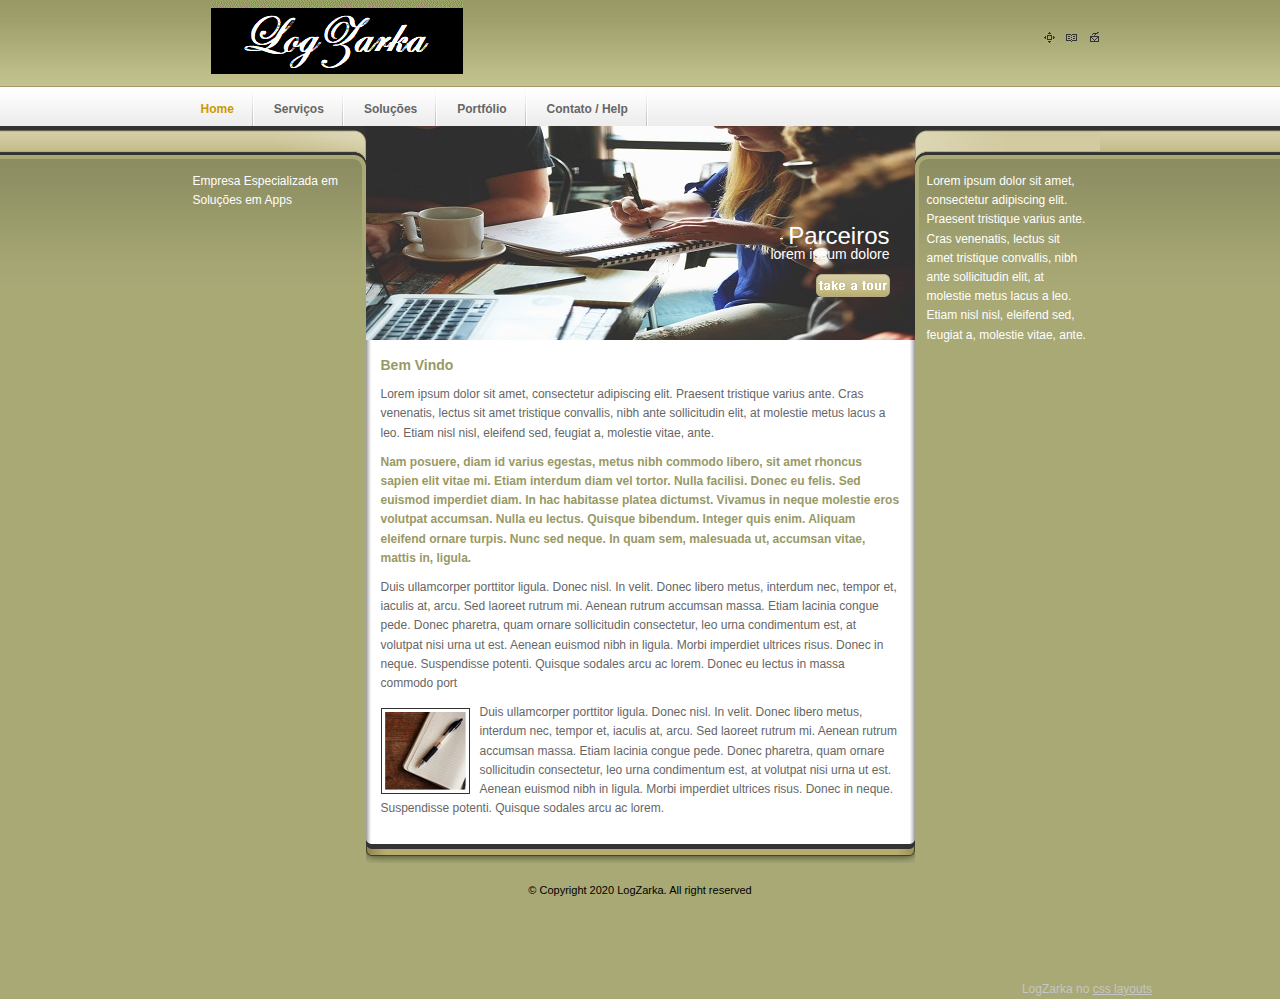
<file: index.html>
<!DOCTYPE html PUBLIC "-//W3C//DTD XHTML 1.0 Strict//EN"
    "http://www.w3.org/TR/xhtml1/DTD/xhtml1-strict.dtd">
<html xmlns="http://www.w3.org/1999/xhtml">

<head>
    <title>Atividade</title>
    <link href="css/reset.css" rel="stylesheet" type="text/css" media="all" />
    <link href="css/typography.css" rel="stylesheet" type="text/css" media="all" />
    <link href="css/main.css" rel="stylesheet" type="text/css" />
    <!--[if lte IE 6]>
<style type="text/css">
.clearfix {height: 1%;}
img {border: none;}
#resol {position:absolute;} body {overflow-x: hidden;} 
</style>
<![endif]-->
    <!--[if gte IE 7.0]>
<style type="text/css">
.clearfix {display: inline-block;}
</style>
<![endif]-->
</head>

<body>
    <div id="mainwrap">
        <!--BEGIN OF TERMS OF USE. DO NOT EDIT OR DELETE THESE LINES. IF YOU EDIT OR DELETE THESE LINES AN ALERT MESSAGE MAY APPEAR WHEN TEMPLATE WILL BE ONLINE-->
        <div id="footer_terms">
            <h1><strong>LogZarka</strong> no <a href="http://www.layouts-templates.com/"><strong>css layouts</strong></a></h1>
        </div>
        <!--END OF TERMS OF USE-->
        <div id="header-wrap" class="wrap">
            <div id="header" class="pagesize">
                <h1 id="logo"><a href="?">LogZarka/a></h1>
        <div id="topnav">
            <a href="?" title="Alguma Coisa Aqui"><img src="images/icon1.gif" alt="" /></a>
                    <a href="?" title="Alguma Coisa Aqui"><img src="images/icon2.gif" alt="" /></a>
                    <a href="?" title="Alguma Coisa Aqui"><img src="images/icon3.gif" alt="" /></a>
            </div>
        </div>
    </div>
    <div id="mainnav-wrap" class="wrap">
        <div id="mainnav" class="pagesize clearfix">
            <div class="vernav">
                <ul class="clearfix">
                    <li><a href="index.html" id="active"><span>Home</span></a></li>
                    <li><a href="servicos.html"><span>Serviços</span></a></li>
                    <li><a href="solucoes.html"><span>Soluções</span></a></li>
                    <li><a href="portfolio.html"><span>Portfólio</span></a></li>
                    <li><a href="contato.html"><span>Contato / Help</span></a></li>
                </ul>
            </div>
        </div>
    </div>
    <div id="container-wrap" class="wrap">
        <div id="container" class="pagesize clearfix">
            <div id="leftcol">
                <div class="inner">
                    <p>Empresa Especializada em Soluções em Apps </p>
                </div>
            </div>
            <div id="maincol">
                <div id="banner" class="clearfix">
                    <div id="banner-content">
                        <h1>Parceiros</h1>
                        <p class="f14">lorem ipsum dolore</p>
                        <a href="?"><img src="images/take.gif" alt="" /></a>
                    </div>
                </div>
                <div id="content-wrap">
                    <div id="content" class="clearfix">
                        <h3 class="yellow f14">Bem Vindo</h3>
                        <p>
                            Lorem ipsum dolor sit amet, consectetur adipiscing elit. Praesent tristique varius ante. Cras venenatis, lectus sit amet tristique convallis, nibh ante sollicitudin elit, at molestie metus lacus a leo. Etiam nisl nisl, eleifend sed, feugiat a, molestie
                            vitae, ante. </p>
                        <p class="yellow"><strong>Nam posuere, diam id varius egestas, metus nibh commodo libero, sit amet rhoncus sapien elit vitae mi. Etiam interdum diam vel tortor. Nulla facilisi. Donec eu felis. Sed euismod imperdiet diam. In hac habitasse platea dictumst. Vivamus in neque molestie eros volutpat accumsan. Nulla eu lectus. Quisque bibendum.
							Integer quis enim. Aliquam eleifend ornare turpis. Nunc sed neque. In quam sem, malesuada ut, accumsan vitae, mattis in, ligula.</strong>
                        </p>
                        <p>Duis ullamcorper porttitor ligula. Donec nisl. In velit. Donec libero metus, interdum nec, tempor et, iaculis at, arcu. Sed laoreet rutrum mi. Aenean rutrum accumsan massa. Etiam lacinia congue pede. Donec pharetra, quam ornare
                            sollicitudin consectetur, leo urna condimentum est, at volutpat nisi urna ut est. Aenean euismod nibh in ligula. Morbi imperdiet ultrices risus. Donec in neque. Suspendisse potenti. Quisque sodales arcu ac lorem. Donec eu lectus
                            in massa commodo port
                        </p>
                        <img src="images/img.gif" alt="" class="left" />
                        <p>
                            Duis ullamcorper porttitor ligula. Donec nisl. In velit. Donec libero metus, interdum nec, tempor et, iaculis at, arcu. Sed laoreet rutrum mi. Aenean rutrum accumsan massa. Etiam lacinia congue pede. Donec pharetra, quam ornare sollicitudin consectetur,
                            leo urna condimentum est, at volutpat nisi urna ut est. Aenean euismod nibh in ligula. Morbi imperdiet ultrices risus. Donec in neque. Suspendisse potenti. Quisque sodales arcu ac lorem.
                        </p>
                    </div>
                </div>
                <div id="footer">
                    &copy; Copyright 2020 LogZarka. All right reserved
                </div>
            </div>
            <div id="rightcol">
                <div class="inner">
                    <p>Lorem ipsum dolor sit amet, consectetur adipiscing elit. Praesent tristique varius ante. Cras venenatis, lectus sit amet tristique convallis, nibh ante sollicitudin elit, at molestie metus lacus a leo. Etiam nisl nisl, eleifend sed,
                        feugiat a, molestie vitae, ante. </p>
                </div>
            </div>
        </div>
    </div>
</body>

</html>
</file>
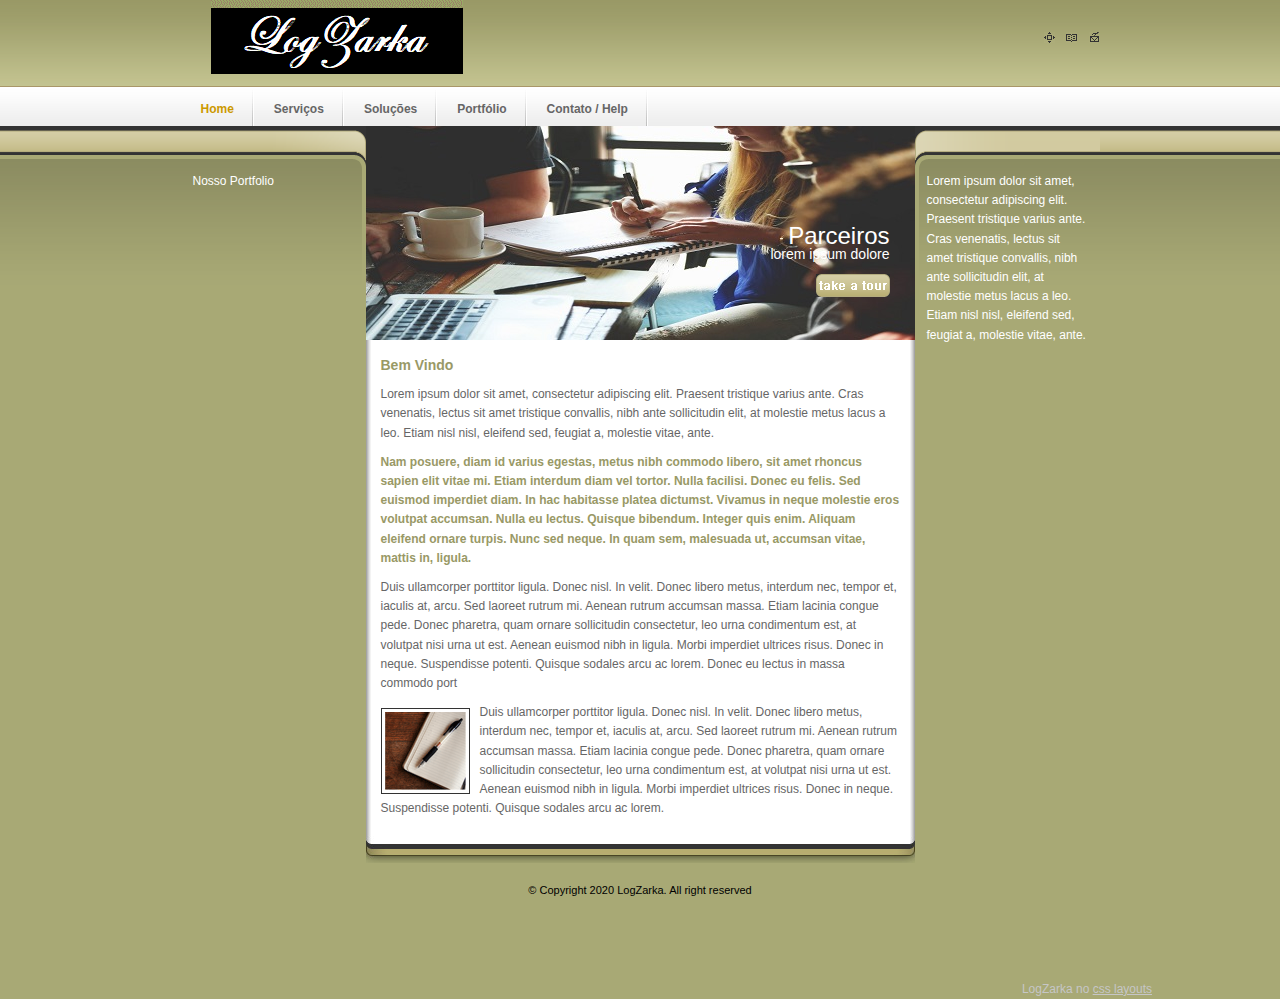
<file: portfolio.html>
<!DOCTYPE html PUBLIC "-//W3C//DTD XHTML 1.0 Strict//EN"
    "http://www.w3.org/TR/xhtml1/DTD/xhtml1-strict.dtd">
<html xmlns="http://www.w3.org/1999/xhtml">

<head>
    <title>Atividade</title>
    <link href="css/reset.css" rel="stylesheet" type="text/css" media="all" />
    <link href="css/typography.css" rel="stylesheet" type="text/css" media="all" />
    <link href="css/main.css" rel="stylesheet" type="text/css" />
    <!--[if lte IE 6]>
<style type="text/css">
.clearfix {height: 1%;}
img {border: none;}
#resol {position:absolute;} body {overflow-x: hidden;} 
</style>
<![endif]-->
    <!--[if gte IE 7.0]>
<style type="text/css">
.clearfix {display: inline-block;}
</style>
<![endif]-->
</head>

<body>
    <div id="mainwrap">
        <!--BEGIN OF TERMS OF USE. DO NOT EDIT OR DELETE THESE LINES. IF YOU EDIT OR DELETE THESE LINES AN ALERT MESSAGE MAY APPEAR WHEN TEMPLATE WILL BE ONLINE-->
        <div id="footer_terms">
            <h1><strong>LogZarka</strong> no <a href="http://www.layouts-templates.com/"><strong>css layouts</strong></a></h1>
        </div>
        <!--END OF TERMS OF USE-->
        <div id="header-wrap" class="wrap">
            <div id="header" class="pagesize">
                <h1 id="logo"><a href="?">LogZarka/a></h1>
        <div id="topnav">
            <a href="?" title="Alguma Coisa Aqui"><img src="images/icon1.gif" alt="" /></a>
                    <a href="?" title="Alguma Coisa Aqui"><img src="images/icon2.gif" alt="" /></a>
                    <a href="?" title="Alguma Coisa Aqui"><img src="images/icon3.gif" alt="" /></a>
            </div>
        </div>
    </div>
    <div id="mainnav-wrap" class="wrap">
        <div id="mainnav" class="pagesize clearfix">
            <div class="vernav">
                <ul class="clearfix">
                    <li><a href="index.html" id="active"><span>Home</span></a></li>
                    <li><a href="servicos.html"><span>Serviços</span></a></li>
                    <li><a href="solucoes.html"><span>Soluções</span></a></li>
                    <li><a href="portfolio.html"><span>Portfólio</span></a></li>
                    <li><a href="contato.html"><span>Contato / Help</span></a></li>
                </ul>
            </div>
        </div>
    </div>
    <div id="container-wrap" class="wrap">
        <div id="container" class="pagesize clearfix">
            <div id="leftcol">
                <div class="inner">
                    <p>Nosso Portfolio </p>
                </div>
            </div>
            <div id="maincol">
                <div id="banner" class="clearfix">
                    <div id="banner-content">
                        <h1>Parceiros</h1>
                        <p class="f14">lorem ipsum dolore</p>
                        <a href="?"><img src="images/take.gif" alt="" /></a>
                    </div>
                </div>
                <div id="content-wrap">
                    <div id="content" class="clearfix">
                        <h3 class="yellow f14">Bem Vindo</h3>
                        <p>
                            Lorem ipsum dolor sit amet, consectetur adipiscing elit. Praesent tristique varius ante. Cras venenatis, lectus sit amet tristique convallis, nibh ante sollicitudin elit, at molestie metus lacus a leo. Etiam nisl nisl, eleifend sed, feugiat a, molestie
                            vitae, ante. </p>
                        <p class="yellow"><strong>Nam posuere, diam id varius egestas, metus nibh commodo libero, sit amet rhoncus sapien elit vitae mi. Etiam interdum diam vel tortor. Nulla facilisi. Donec eu felis. Sed euismod imperdiet diam. In hac habitasse platea dictumst. Vivamus in neque molestie eros volutpat accumsan. Nulla eu lectus. Quisque bibendum.
							Integer quis enim. Aliquam eleifend ornare turpis. Nunc sed neque. In quam sem, malesuada ut, accumsan vitae, mattis in, ligula.</strong>
                        </p>
                        <p>Duis ullamcorper porttitor ligula. Donec nisl. In velit. Donec libero metus, interdum nec, tempor et, iaculis at, arcu. Sed laoreet rutrum mi. Aenean rutrum accumsan massa. Etiam lacinia congue pede. Donec pharetra, quam ornare
                            sollicitudin consectetur, leo urna condimentum est, at volutpat nisi urna ut est. Aenean euismod nibh in ligula. Morbi imperdiet ultrices risus. Donec in neque. Suspendisse potenti. Quisque sodales arcu ac lorem. Donec eu lectus
                            in massa commodo port
                        </p>
                        <img src="images/img.gif" alt="" class="left" />
                        <p>
                            Duis ullamcorper porttitor ligula. Donec nisl. In velit. Donec libero metus, interdum nec, tempor et, iaculis at, arcu. Sed laoreet rutrum mi. Aenean rutrum accumsan massa. Etiam lacinia congue pede. Donec pharetra, quam ornare sollicitudin consectetur,
                            leo urna condimentum est, at volutpat nisi urna ut est. Aenean euismod nibh in ligula. Morbi imperdiet ultrices risus. Donec in neque. Suspendisse potenti. Quisque sodales arcu ac lorem.
                        </p>
                    </div>
                </div>
                <div id="footer">
                    &copy; Copyright 2020 LogZarka. All right reserved
                </div>
            </div>
            <div id="rightcol">
                <div class="inner">
                    <p>Lorem ipsum dolor sit amet, consectetur adipiscing elit. Praesent tristique varius ante. Cras venenatis, lectus sit amet tristique convallis, nibh ante sollicitudin elit, at molestie metus lacus a leo. Etiam nisl nisl, eleifend sed,
                        feugiat a, molestie vitae, ante. </p>
                </div>
            </div>
        </div>
    </div>
</body>

</html>
</file>
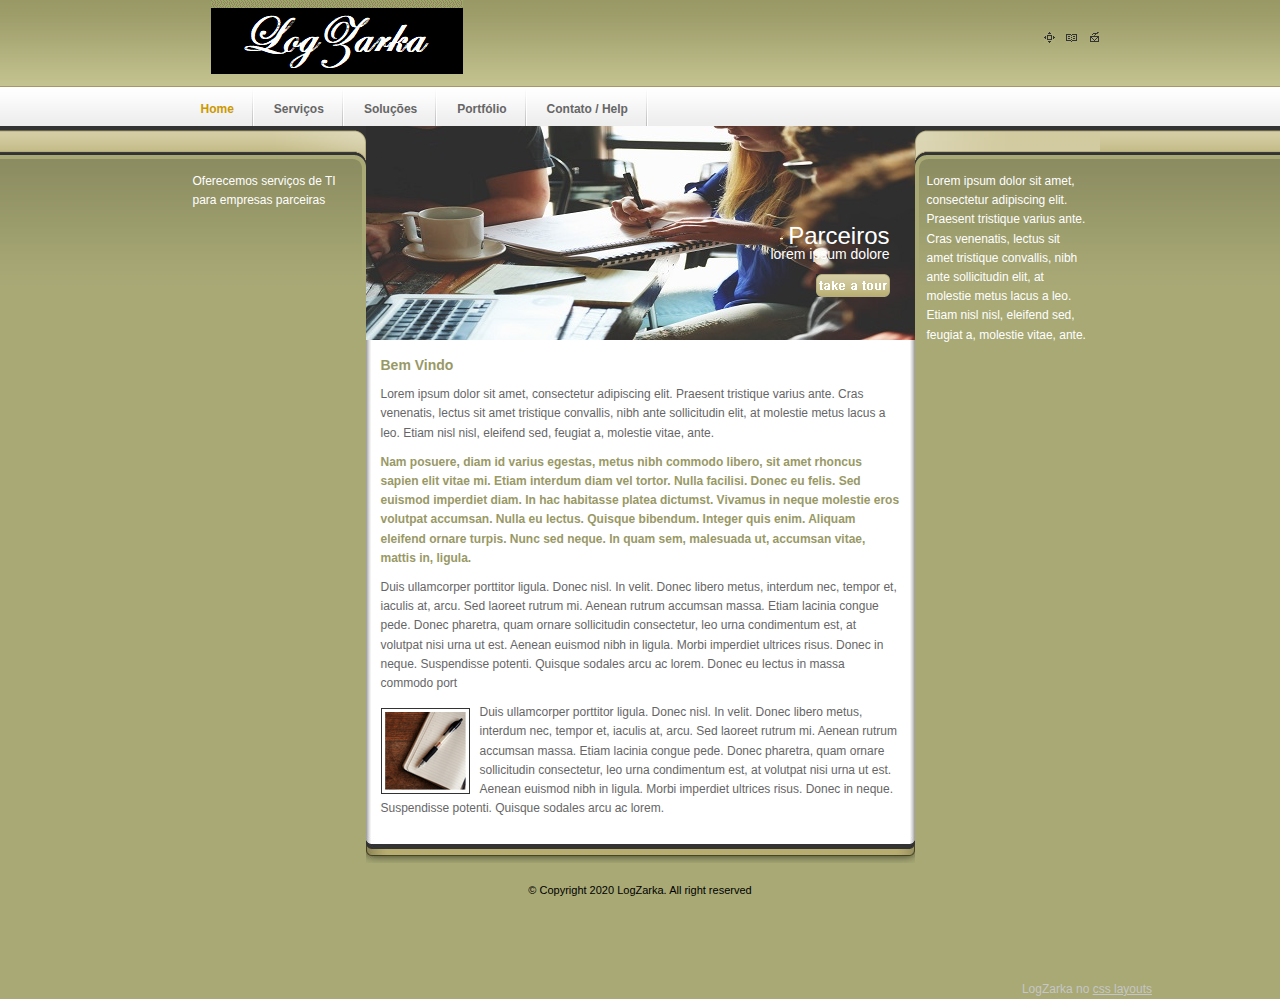
<file: servicos.html>
<!DOCTYPE html PUBLIC "-//W3C//DTD XHTML 1.0 Strict//EN"
    "http://www.w3.org/TR/xhtml1/DTD/xhtml1-strict.dtd">
<html xmlns="http://www.w3.org/1999/xhtml">

<head>
    <title>Atividade</title>
    <link href="css/reset.css" rel="stylesheet" type="text/css" media="all" />
    <link href="css/typography.css" rel="stylesheet" type="text/css" media="all" />
    <link href="css/main.css" rel="stylesheet" type="text/css" />
    <!--[if lte IE 6]>
<style type="text/css">
.clearfix {height: 1%;}
img {border: none;}
#resol {position:absolute;} body {overflow-x: hidden;} 
</style>
<![endif]-->
    <!--[if gte IE 7.0]>
<style type="text/css">
.clearfix {display: inline-block;}
</style>
<![endif]-->
</head>

<body>
    <div id="mainwrap">
        <!--BEGIN OF TERMS OF USE. DO NOT EDIT OR DELETE THESE LINES. IF YOU EDIT OR DELETE THESE LINES AN ALERT MESSAGE MAY APPEAR WHEN TEMPLATE WILL BE ONLINE-->
        <div id="footer_terms">
            <h1><strong>LogZarka</strong> no <a href="http://www.layouts-templates.com/"><strong>css layouts</strong></a></h1>
        </div>
        <!--END OF TERMS OF USE-->
        <div id="header-wrap" class="wrap">
            <div id="header" class="pagesize">
                <h1 id="logo"><a href="?">LogZarka/a></h1>
        <div id="topnav">
            <a href="?" title="Alguma Coisa Aqui"><img src="images/icon1.gif" alt="" /></a>
                    <a href="?" title="Alguma Coisa Aqui"><img src="images/icon2.gif" alt="" /></a>
                    <a href="?" title="Alguma Coisa Aqui"><img src="images/icon3.gif" alt="" /></a>
            </div>
        </div>
    </div>
    <div id="mainnav-wrap" class="wrap">
        <div id="mainnav" class="pagesize clearfix">
            <div class="vernav">
                <ul class="clearfix">
                    <li><a href="index.html" id="active"><span>Home</span></a></li>
                    <li><a href="servicos.html"><span>Serviços</span></a></li>
                    <li><a href="solucoes.html"><span>Soluções</span></a></li>
                    <li><a href="portfolio.html"><span>Portfólio</span></a></li>
                    <li><a href="contato.html"><span>Contato / Help</span></a></li>
                </ul>
            </div>
        </div>
    </div>
    <div id="container-wrap" class="wrap">
        <div id="container" class="pagesize clearfix">
            <div id="leftcol">
                <div class="inner">
                    <p>Oferecemos serviços de TI para empresas parceiras </p>
                </div>
            </div>
            <div id="maincol">
                <div id="banner" class="clearfix">
                    <div id="banner-content">
                        <h1>Parceiros</h1>
                        <p class="f14">lorem ipsum dolore</p>
                        <a href="?"><img src="images/take.gif" alt="" /></a>
                    </div>
                </div>
                <div id="content-wrap">
                    <div id="content" class="clearfix">
                        <h3 class="yellow f14">Bem Vindo</h3>
                        <p>
                            Lorem ipsum dolor sit amet, consectetur adipiscing elit. Praesent tristique varius ante. Cras venenatis, lectus sit amet tristique convallis, nibh ante sollicitudin elit, at molestie metus lacus a leo. Etiam nisl nisl, eleifend sed, feugiat a, molestie
                            vitae, ante. </p>
                        <p class="yellow"><strong>Nam posuere, diam id varius egestas, metus nibh commodo libero, sit amet rhoncus sapien elit vitae mi. Etiam interdum diam vel tortor. Nulla facilisi. Donec eu felis. Sed euismod imperdiet diam. In hac habitasse platea dictumst. Vivamus in neque molestie eros volutpat accumsan. Nulla eu lectus. Quisque bibendum.
							Integer quis enim. Aliquam eleifend ornare turpis. Nunc sed neque. In quam sem, malesuada ut, accumsan vitae, mattis in, ligula.</strong>
                        </p>
                        <p>Duis ullamcorper porttitor ligula. Donec nisl. In velit. Donec libero metus, interdum nec, tempor et, iaculis at, arcu. Sed laoreet rutrum mi. Aenean rutrum accumsan massa. Etiam lacinia congue pede. Donec pharetra, quam ornare
                            sollicitudin consectetur, leo urna condimentum est, at volutpat nisi urna ut est. Aenean euismod nibh in ligula. Morbi imperdiet ultrices risus. Donec in neque. Suspendisse potenti. Quisque sodales arcu ac lorem. Donec eu lectus
                            in massa commodo port
                        </p>
                        <img src="images/img.gif" alt="" class="left" />
                        <p>
                            Duis ullamcorper porttitor ligula. Donec nisl. In velit. Donec libero metus, interdum nec, tempor et, iaculis at, arcu. Sed laoreet rutrum mi. Aenean rutrum accumsan massa. Etiam lacinia congue pede. Donec pharetra, quam ornare sollicitudin consectetur,
                            leo urna condimentum est, at volutpat nisi urna ut est. Aenean euismod nibh in ligula. Morbi imperdiet ultrices risus. Donec in neque. Suspendisse potenti. Quisque sodales arcu ac lorem.
                        </p>
                    </div>
                </div>
                <div id="footer">
                    &copy; Copyright 2020 LogZarka. All right reserved
                </div>
            </div>
            <div id="rightcol">
                <div class="inner">
                    <p>Lorem ipsum dolor sit amet, consectetur adipiscing elit. Praesent tristique varius ante. Cras venenatis, lectus sit amet tristique convallis, nibh ante sollicitudin elit, at molestie metus lacus a leo. Etiam nisl nisl, eleifend sed,
                        feugiat a, molestie vitae, ante. </p>
                </div>
            </div>
        </div>
    </div>
</body>

</html>
</file>
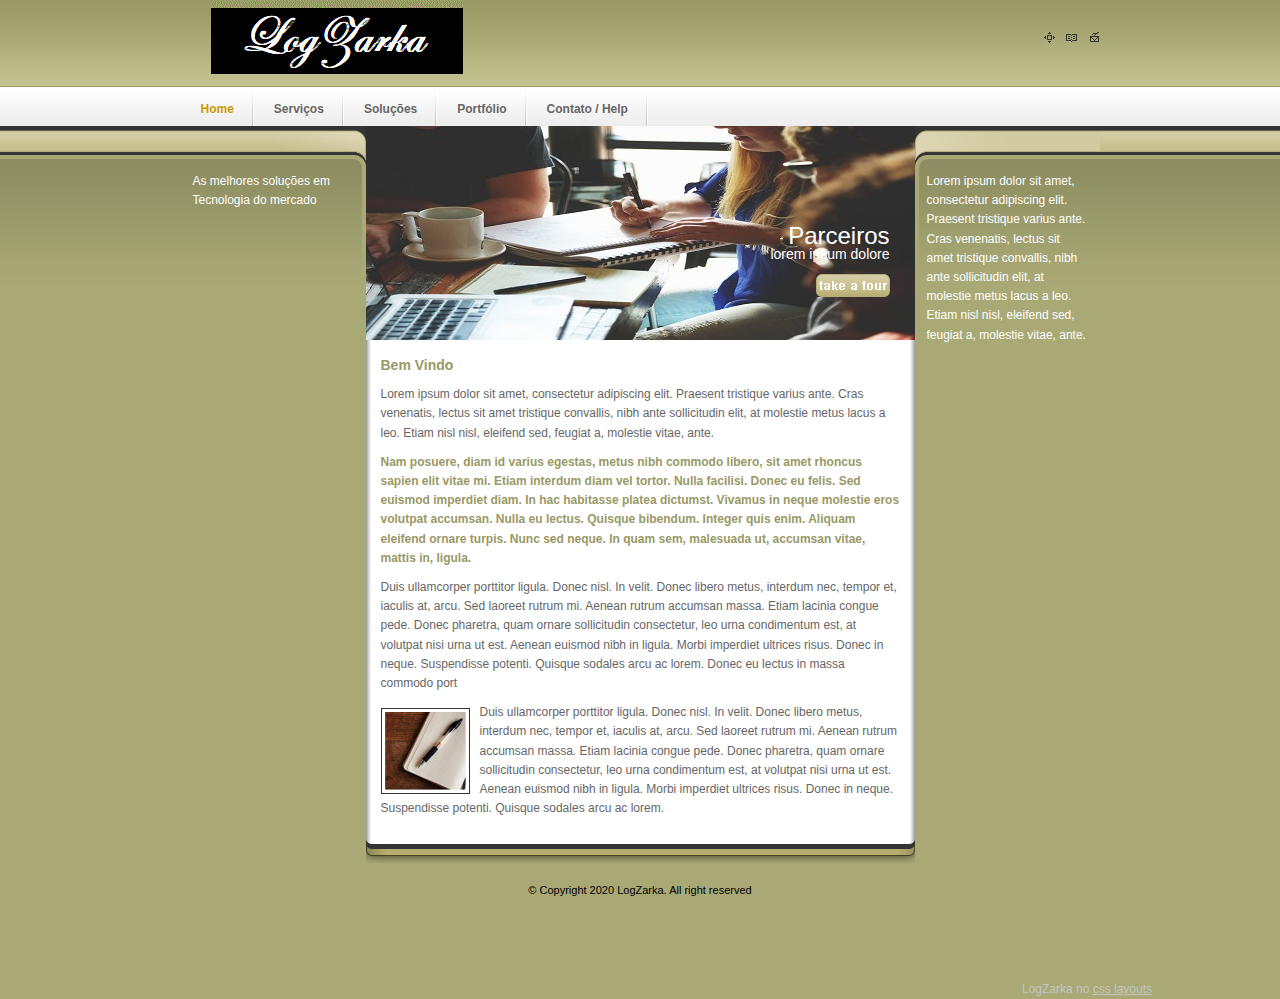
<file: solucoes.html>
<!DOCTYPE html PUBLIC "-//W3C//DTD XHTML 1.0 Strict//EN"
    "http://www.w3.org/TR/xhtml1/DTD/xhtml1-strict.dtd">
<html xmlns="http://www.w3.org/1999/xhtml">

<head>
    <title>Atividade</title>
    <link href="css/reset.css" rel="stylesheet" type="text/css" media="all" />
    <link href="css/typography.css" rel="stylesheet" type="text/css" media="all" />
    <link href="css/main.css" rel="stylesheet" type="text/css" />
    <!--[if lte IE 6]>
<style type="text/css">
.clearfix {height: 1%;}
img {border: none;}
#resol {position:absolute;} body {overflow-x: hidden;} 
</style>
<![endif]-->
    <!--[if gte IE 7.0]>
<style type="text/css">
.clearfix {display: inline-block;}
</style>
<![endif]-->
</head>

<body>
    <div id="mainwrap">
        <!--BEGIN OF TERMS OF USE. DO NOT EDIT OR DELETE THESE LINES. IF YOU EDIT OR DELETE THESE LINES AN ALERT MESSAGE MAY APPEAR WHEN TEMPLATE WILL BE ONLINE-->
        <div id="footer_terms">
            <h1><strong>LogZarka</strong> no <a href="http://www.layouts-templates.com/"><strong>css layouts</strong></a></h1>
        </div>
        <!--END OF TERMS OF USE-->
        <div id="header-wrap" class="wrap">
            <div id="header" class="pagesize">
                <h1 id="logo"><a href="?">LogZarka/a></h1>
        <div id="topnav">
            <a href="?" title="Alguma Coisa Aqui"><img src="images/icon1.gif" alt="" /></a>
                    <a href="?" title="Alguma Coisa Aqui"><img src="images/icon2.gif" alt="" /></a>
                    <a href="?" title="Alguma Coisa Aqui"><img src="images/icon3.gif" alt="" /></a>
            </div>
        </div>
    </div>
    <div id="mainnav-wrap" class="wrap">
        <div id="mainnav" class="pagesize clearfix">
            <div class="vernav">
                <ul class="clearfix">
                    <li><a href="index.html" id="active"><span>Home</span></a></li>
                    <li><a href="servicos.html"><span>Serviços</span></a></li>
                    <li><a href="solucoes.html"><span>Soluções</span></a></li>
                    <li><a href="portfolio.html"><span>Portfólio</span></a></li>
                    <li><a href="contato.html"><span>Contato / Help</span></a></li>
                </ul>
            </div>
        </div>
    </div>
    <div id="container-wrap" class="wrap">
        <div id="container" class="pagesize clearfix">
            <div id="leftcol">
                <div class="inner">
                    <p>As melhores soluções em Tecnologia do mercado </p>
                </div>
            </div>
            <div id="maincol">
                <div id="banner" class="clearfix">
                    <div id="banner-content">
                        <h1>Parceiros</h1>
                        <p class="f14">lorem ipsum dolore</p>
                        <a href="?"><img src="images/take.gif" alt="" /></a>
                    </div>
                </div>
                <div id="content-wrap">
                    <div id="content" class="clearfix">
                        <h3 class="yellow f14">Bem Vindo</h3>
                        <p>
                            Lorem ipsum dolor sit amet, consectetur adipiscing elit. Praesent tristique varius ante. Cras venenatis, lectus sit amet tristique convallis, nibh ante sollicitudin elit, at molestie metus lacus a leo. Etiam nisl nisl, eleifend sed, feugiat a, molestie
                            vitae, ante. </p>
                        <p class="yellow"><strong>Nam posuere, diam id varius egestas, metus nibh commodo libero, sit amet rhoncus sapien elit vitae mi. Etiam interdum diam vel tortor. Nulla facilisi. Donec eu felis. Sed euismod imperdiet diam. In hac habitasse platea dictumst. Vivamus in neque molestie eros volutpat accumsan. Nulla eu lectus. Quisque bibendum.
							Integer quis enim. Aliquam eleifend ornare turpis. Nunc sed neque. In quam sem, malesuada ut, accumsan vitae, mattis in, ligula.</strong>
                        </p>
                        <p>Duis ullamcorper porttitor ligula. Donec nisl. In velit. Donec libero metus, interdum nec, tempor et, iaculis at, arcu. Sed laoreet rutrum mi. Aenean rutrum accumsan massa. Etiam lacinia congue pede. Donec pharetra, quam ornare
                            sollicitudin consectetur, leo urna condimentum est, at volutpat nisi urna ut est. Aenean euismod nibh in ligula. Morbi imperdiet ultrices risus. Donec in neque. Suspendisse potenti. Quisque sodales arcu ac lorem. Donec eu lectus
                            in massa commodo port
                        </p>
                        <img src="images/img.gif" alt="" class="left" />
                        <p>
                            Duis ullamcorper porttitor ligula. Donec nisl. In velit. Donec libero metus, interdum nec, tempor et, iaculis at, arcu. Sed laoreet rutrum mi. Aenean rutrum accumsan massa. Etiam lacinia congue pede. Donec pharetra, quam ornare sollicitudin consectetur,
                            leo urna condimentum est, at volutpat nisi urna ut est. Aenean euismod nibh in ligula. Morbi imperdiet ultrices risus. Donec in neque. Suspendisse potenti. Quisque sodales arcu ac lorem.
                        </p>
                    </div>
                </div>
                <div id="footer">
                    &copy; Copyright 2020 LogZarka. All right reserved
                </div>
            </div>
            <div id="rightcol">
                <div class="inner">
                    <p>Lorem ipsum dolor sit amet, consectetur adipiscing elit. Praesent tristique varius ante. Cras venenatis, lectus sit amet tristique convallis, nibh ante sollicitudin elit, at molestie metus lacus a leo. Etiam nisl nisl, eleifend sed,
                        feugiat a, molestie vitae, ante. </p>
                </div>
            </div>
        </div>
    </div>
</body>

</html>
</file>
<file: css/typography.css>
a { text-decoration: none; color: #666;}

a:hover {
	cursor: pointer; 
	color: #000;
	text-decoration: underline;
}

body {
	font-family: Arial, "Trebuchet MS", Helvetica, sans-serif;
	font-size: 62.5%;
	color: #666666;
	background: #a8a975;
		min-height: 100%;
	position: relative;

}

#mainwrap {
	font-size: 1.2em;
	line-height: 160%;
	
}

h1, h2, h3, h4, h5 {
	font-weight: normal;
	color: #999;
}

h1 { font-size: 3em; }

h1, h2, h3, h4, h5, p, ul { margin: 10px 0; }

h2 { font-size: 2.4em; }

h3 { font-size: 1.8em; }

h4 { font-size: 1.4em; text-transform: uppercase; }

ul li { margin-left: 15px; margin-bottom: 5px; }

.button {
	padding: 2px 8px;
	border: 1px solid #47210C;
	background: url(../images/but-bg.gif) repeat-x center #4F2F1D;
	font-variant: small-caps;
	color: #F8B150;
}

.clr { clear: both; }

.inputbox {
	border: 1px solid #47210C;
	padding: 3px 2px;
	background: #8A5C2B;
}

#footer_terms {
width: 90%; bottom:0px; left: 0px; position: absolute; height: 30px;
}

#footer_terms h1 {
	padding: 100px 0px 0px 0px; color: #c6c6c6;
	text-align:right;
	border:0px;
	font-variant:normal;font-size: 1em;font-weight: normal;
	text-decoration:none;background: none;
	
}

#footer_terms a  { text-decoration: underline;}

#footer_terms strong,#footer_terms a {
	color: #c6c6c6;
	font-weight: normal;
	background: none;
}

#resol {
	text-align:left;
	font-family:Verdana, Arial, Helvetica, sans-serif;
	position:fixed;
	font-size: 10px;
	width:230px;
	top:0px;
	left:1280px;
	margin:0 auto;
	background:#bfc6d9;
	text-align:center;
} 

#resol h1 {
	background:none;
	font-size: 15px;
	letter-spacing:3px;
	padding:0px;
	margin:0px;
	border: 0px;
} 

#resol h2 {
	font-size:10px;
	letter-spacing:3px;
	padding:0px;
	margin:0px;
	border:0px;
	background:none;
}
</file>
<file: css/main.css>
/*========================================= 
Comment layouts
=========================================*/

div.wrap {
    text-align: center;
}

div.pagesize {
    width: 919px;
    margin: 0 auto;
    text-align: left;
}

div.module-box {
    width: 100%;
}

div.module-box div.inner {
    padding: 10px 24px;
}

div.three-boxes {
    float: left;
    width: 33.3%;
}

div.vernav {
    margin: 0;
}

div.vernav ul {
    margin: 0;
    padding: 0;
}

div.vernav li {
    list-style-type: none;
    margin: 0 10px 0 0;
    padding: 0;
}

div.vernav ul li,
div.vernav ul li a,
div.vernav ul li,
div.vernav ul li a span {
    float: left;
    display: block;
}


/*========================================= 
Layout
=========================================*/

#header-wrap {
    background: url(../images/header_bg.gif) left top repeat-x;
    height: 86px;
}

h1#logo {
    display: block;
    float: left;
    margin: 0;
    padding: 0;
}

h1#logo a {
    display: block;
    float: left;
    width: 252px;
    height: 78px;
    text-indent: -5000px;
    margin-left: 30px;
    background: url(../images/logo.gif) left top no-repeat;
}

#topnav {
    margin-top: 30px;
    float: right;
}

#topnav a {
    margin-left: 8px;
}

#mainnav-wrap {
    height: 40px;
    background: url(../images/mainnav_bg.gif) left top repeat-x;
}

#mainnav {
    text-align: center;
}

#mainnav ul {
    margin: 0 auto;
    text-align: left;
}

#mainnav ul li {
    margin: 0;
}

#mainnav ul li a span {
    height: 40px;
    line-height: 46px;
    background: url(../images/mainnav_sep.gif) right top no-repeat;
    padding: 0 20px;
    font-weight: bold;
}

#mainnav ul li a#active span {
    color: #cc9900;
    font-weight: bold;
}

#container-wrap {
    background: #a8a975 url(../images/bg_rp.gif) left top repeat-x;
    height: 500px;
}

#leftcol {
    background: #a8a975 url(../images/leftcol_bg.gif) right top no-repeat;
    width: 185px;
    height: 500px;
    float: left;
}

#rightcol {
    background: #a8a975 url(../images/rightcol_bg.gif) left top no-repeat;
    width: 185px;
    height: 500px;
    float: right;
}

#maincol {
    width: 549px;
    float: left;
    height: 800px;
}

#banner {
    height: 214px;
    background: url(../images/main_header2.jpg) left top no-repeat;
}

#content-wrap {
    background: url(../images/main_footer.jpg) left top repeat-y;
}

#content {
    background: url(../images/main_footer1.jpg) left bottom no-repeat;
    padding: 6px 15px 35px;
}

#banner-content {
    margin: 90px 25px 0 0;
    width: 325px;
    text-align: right;
    float: right;
}

#banner {
    color: #fff;
}

#banner h1 {
    font-size: 24px;
    color: #fff;
    margin-bottom: 8px;
}

#banner p {
    margin-top: -8px;
}

.yellow {
    color: #999966;
    font-weight: bold;
}

.f14 {
    font-size: 14px;
}

img.left {
    float: left;
    margin: 5px 10px 0 0;
}

#footer {
    padding: 18px 0;
    color: #000;
    font-size: 11px;
    text-align: center;
}

div.inner {
    padding: 36px 12px;
    color: #fff;
}
</file>
